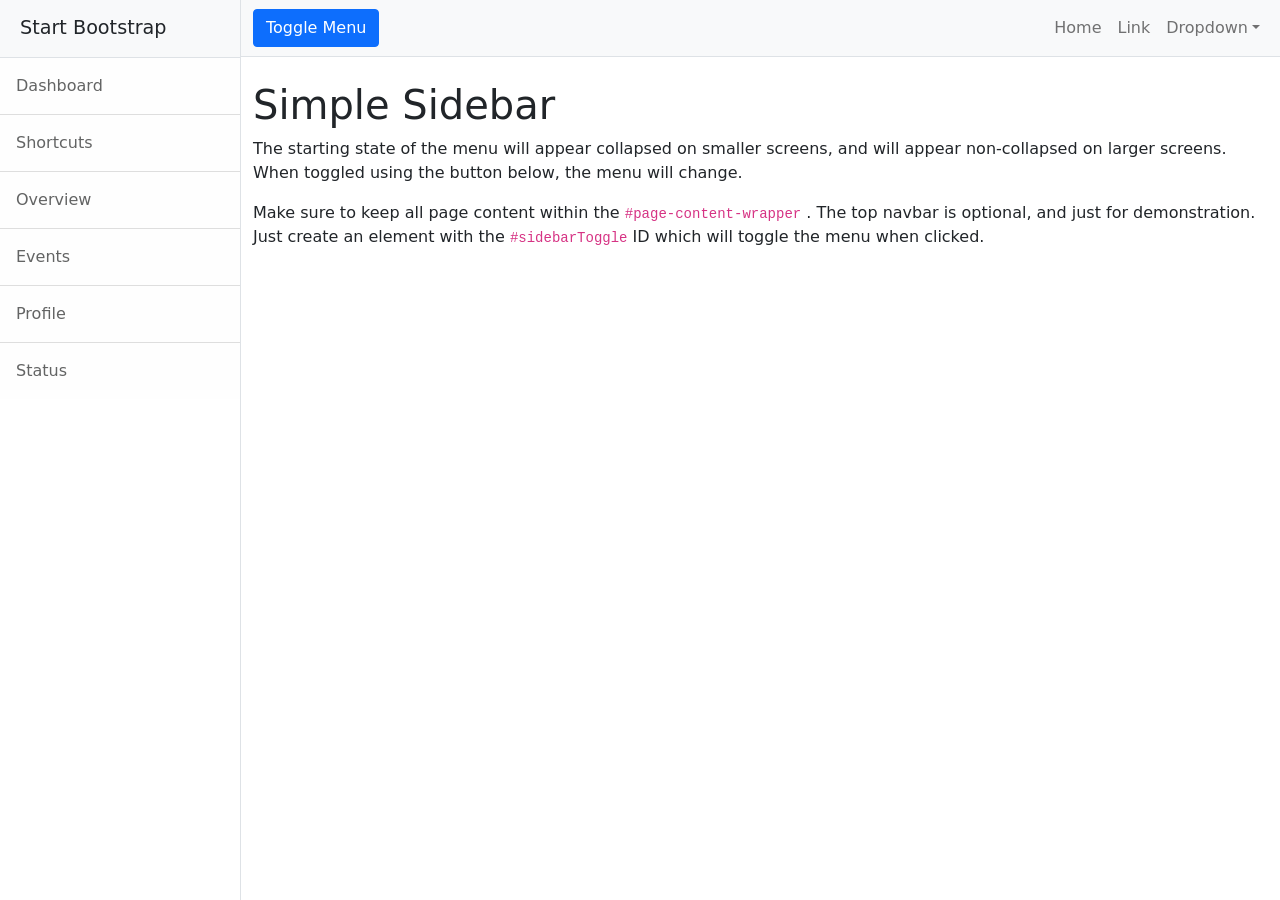
<file: src/main/resources/static/index.html>
<!DOCTYPE html>
<html lang="en">
    <head>
        <meta charset="utf-8" />
        <meta name="viewport" content="width=device-width, initial-scale=1, shrink-to-fit=no" />
        <meta name="description" content="" />
        <meta name="author" content="" />
        <title>Simple Sidebar - Start Bootstrap Template</title>
        <!-- Favicon-->
        <link rel="icon" type="image/x-icon" href="assets/favicon.ico" />
        <!-- Core theme CSS (includes Bootstrap)-->
        <link href="css/styles.css" rel="stylesheet" />
    </head>
    <body>
        <div class="d-flex" id="wrapper">
            <!-- Sidebar-->
            <div class="border-end bg-white" id="sidebar-wrapper">
                <div class="sidebar-heading border-bottom bg-light">Start Bootstrap</div>
                <div class="list-group list-group-flush">
                    <a class="list-group-item list-group-item-action list-group-item-light p-3" href="#!">Dashboard</a>
                    <a class="list-group-item list-group-item-action list-group-item-light p-3" href="#!">Shortcuts</a>
                    <a class="list-group-item list-group-item-action list-group-item-light p-3" href="#!">Overview</a>
                    <a class="list-group-item list-group-item-action list-group-item-light p-3" href="#!">Events</a>
                    <a class="list-group-item list-group-item-action list-group-item-light p-3" href="#!">Profile</a>
                    <a class="list-group-item list-group-item-action list-group-item-light p-3" href="#!">Status</a>
                </div>
            </div>
            <!-- Page content wrapper-->
            <div id="page-content-wrapper">
                <!-- Top navigation-->
                <nav class="navbar navbar-expand-lg navbar-light bg-light border-bottom">
                    <div class="container-fluid">
                        <button class="btn btn-primary" id="sidebarToggle">Toggle Menu</button>
                        <button class="navbar-toggler" type="button" data-bs-toggle="collapse" data-bs-target="#navbarSupportedContent" aria-controls="navbarSupportedContent" aria-expanded="false" aria-label="Toggle navigation"><span class="navbar-toggler-icon"></span></button>
                        <div class="collapse navbar-collapse" id="navbarSupportedContent">
                            <ul class="navbar-nav ms-auto mt-2 mt-lg-0">
                                <li class="nav-item active"><a class="nav-link" href="#!">Home</a></li>
                                <li class="nav-item"><a class="nav-link" href="#!">Link</a></li>
                                <li class="nav-item dropdown">
                                    <a class="nav-link dropdown-toggle" id="navbarDropdown" href="#" role="button" data-bs-toggle="dropdown" aria-haspopup="true" aria-expanded="false">Dropdown</a>
                                    <div class="dropdown-menu dropdown-menu-end" aria-labelledby="navbarDropdown">
                                        <a class="dropdown-item" href="#!">Action</a>
                                        <a class="dropdown-item" href="#!">Another action</a>
                                        <div class="dropdown-divider"></div>
                                        <a class="dropdown-item" href="#!">Something else here</a>
                                    </div>
                                </li>
                            </ul>
                        </div>
                    </div>
                </nav>
                <!-- Page content-->
                <div class="container-fluid">
                    <h1 class="mt-4">Simple Sidebar</h1>
                    <p>The starting state of the menu will appear collapsed on smaller screens, and will appear non-collapsed on larger screens. When toggled using the button below, the menu will change.</p>
                    <p>
                        Make sure to keep all page content within the
                        <code>#page-content-wrapper</code>
                        . The top navbar is optional, and just for demonstration. Just create an element with the
                        <code>#sidebarToggle</code>
                        ID which will toggle the menu when clicked.
                    </p>
                </div>
            </div>
        </div>
        <!-- Bootstrap core JS-->
        <script src="https://cdn.jsdelivr.net/npm/bootstrap@5.1.1/dist/js/bootstrap.bundle.min.js"></script>
        <!-- Core theme JS-->
        <script src="js/scripts.js"></script>
    </body>
</html>
</file>
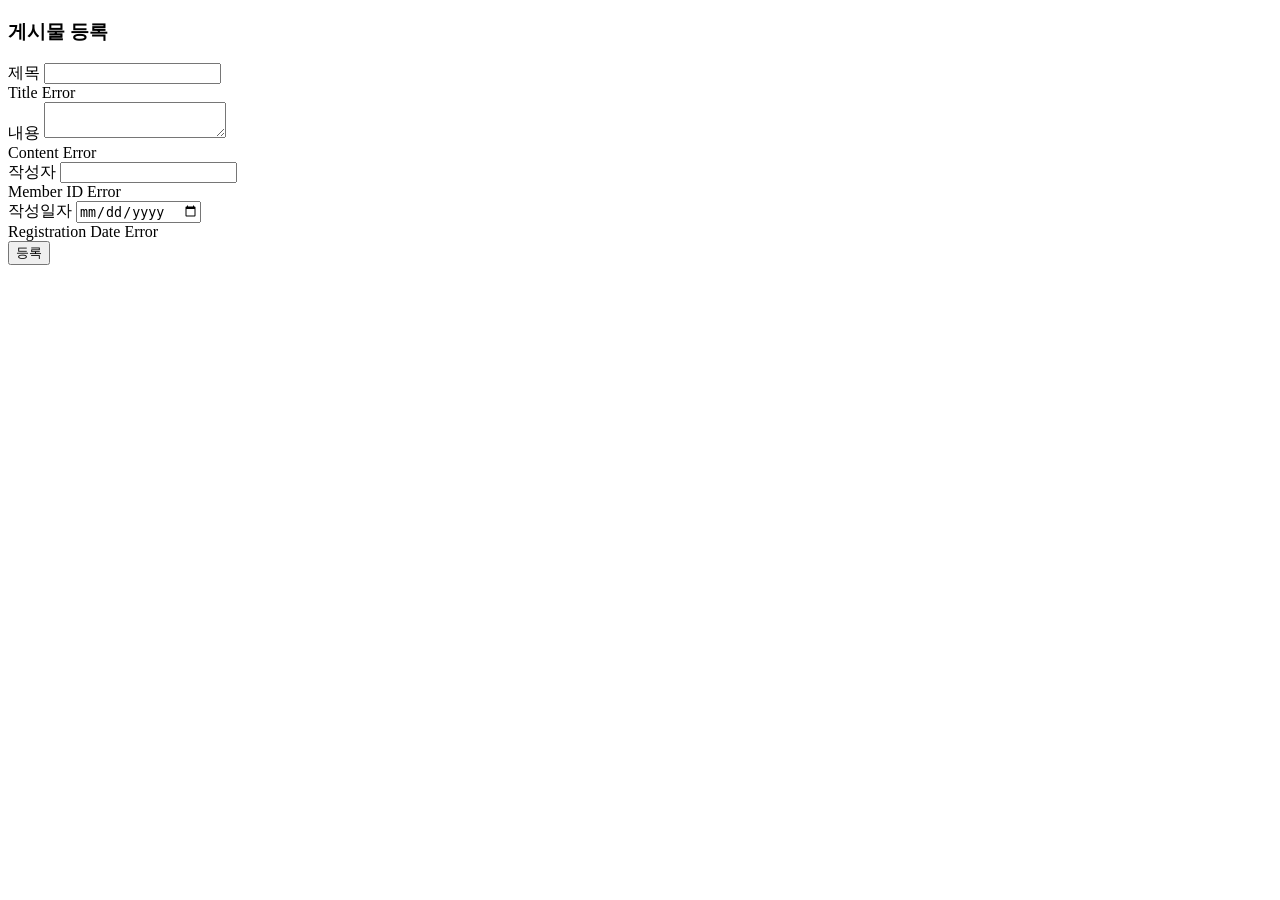
<file: src/main/resources/templates/board/boardCreate.html>
<!DOCTYPE html>
<html xmlns:th="http://www.thymeleaf.org"
      xmlns:layout="http://www.ultraq.net.nz/thymeleaf/layout"
      layout:decorate="~{layout/layout.html}">

<head>
    <title layout:fragment="title">게시물 목록</title>
</head>

<div layout:fragment="content">
    <div class="container">
        <h3 layout:fragment="body-title">게시물 등록</h3>
        <div class="mt-5">
            <form th:action="@{/board/create.do}" th:object="${boardDto}" method="post">
                <div class="form-group">
                    <label for="title">제목</label>
                    <input type="text" id="title" th:field="*{title}" class="form-control" />
                    <div th:if="${#fields.hasErrors('title')}" th:errors="*{title}" class="text-danger">Title Error</div>
                </div>
                <div class="form-group">
                    <label for="content">내용</label>
                    <textarea id="content" th:field="*{content}" class="form-control"></textarea>
                    <div th:if="${#fields.hasErrors('content')}" th:errors="*{content}" class="text-danger">Content Error</div>
                </div>
                <div class="form-group">
                    <label for="memberId">작성자</label>
                    <input type="text" id="memberId" th:field="*{memberId}" class="form-control" />
                    <div th:if="${#fields.hasErrors('memberId')}" th:errors="*{memberId}" class="text-danger">Member ID Error</div>
                </div>
                <div class="form-group">
                    <label for="regDate">작성일자</label>
                    <input type="date" id="regDate" th:field="*{regDate}" class="form-control" />
                    <div th:if="${#fields.hasErrors('regDate')}" th:errors="*{regDate}" class="text-danger">Registration Date Error</div>
                </div>
                <button type="submit" class="btn btn-primary">등록</button>
            </form>
        </div>
    </div>
</div>
<!-- 부트스트랩 JS 및 jQuery 추가 -->
<script src="https://code.jquery.com/jquery-3.5.1.slim.min.js"></script>
<script src="https://cdn.jsdelivr.net/npm/@popperjs/core@2.9.2/dist/umd/popper.min.js"></script>
<script src="https://stackpath.bootstrapcdn.com/bootstrap/4.5.2/js/bootstrap.min.js"></script>
</file>
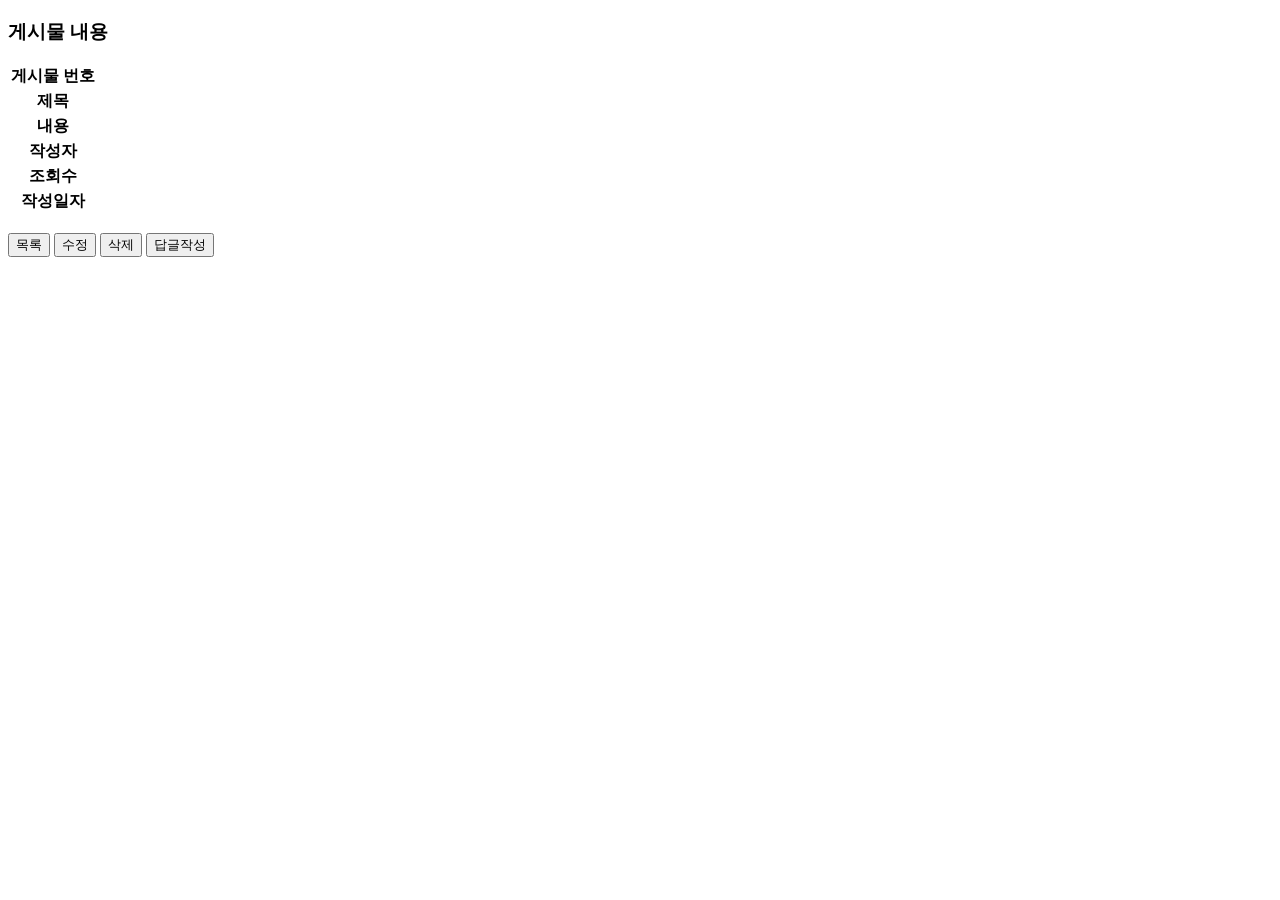
<file: src/main/resources/templates/board/boardDetail.html>
<!DOCTYPE html>
<html xmlns:th="http://www.thymeleaf.org"
      xmlns:layout="http://www.ultraq.net.nz/thymeleaf/layout"
      layout:decorate="~{layout/layout.html}">

<head>
    <title layout:fragment="title">게시물 내용</title>
</head>

<div layout:fragment="content">

    <div class="container">
        <h3 layout:fragment="body-title">게시물 내용</h3>
        <div class="mt-5">
            <table class="table table-striped">
                <tbody>
                <tr>
                    <th scope="row">게시물 번호</th>
                    <td th:text="${boardVo.bno}"></td>
                </tr>
                <tr>
                    <th scope="row">제목</th>
                    <td th:text="${boardVo.title}"></td>
                </tr>
                <tr>
                    <th scope="row">내용</th>
                    <td th:text="${boardVo.content}"></td>
                </tr>
                <tr>
                    <th scope="row">작성자</th>
                    <td th:text="${boardVo.memberId}"></td>
                </tr>
                <tr>
                    <th scope="row">조회수</th>
                    <td th:text="${boardVo.hitNo}"></td>
                </tr>
                <tr>
                    <th scope="row">작성일자</th>
                    <td th:text="${#dates.format(boardVo.regDate, 'yyyy-MM-dd HH:mm:ss')}"></td>
                </tr>
                </tbody>
            </table>
            <br>
            <div class="button-container">
                <button id="listButton" type="button" class="btn btn-primary">목록</button>
                <button id="updateButton" type="button" class="btn btn-success">수정</button>
                <form id="deleteForm" th:action="@{/board/delete.do/{bno}(bno=${boardVo.bno})}" method="post" style="display: inline;">
                    <input type="hidden" name="_method" value="delete"/>
                    <input type="submit" class="btn btn-warning" value="삭제" onclick="return confirm('정말 삭제하시겠습니까?');">
                </form>
                <button id="replyButton" type="button" class="btn btn-info">답글작성</button>
            </div>
        </div>
    </div>
</div>

<script layout:fragment="script" th:inline="javascript">
    $(document).ready(function() {
        var boardVo = /*[[ ${boardVo ?: 'null'} ]]*/ null;  // 엘비스 연산자
        console.log("boardVo 번호:", boardVo); // 자바스크립트 최상위 레벨에서 출력

        var bno = boardVo ? boardVo.bno : null; // boardVo의 속성값 출력
        console.log("게시물 번호:", bno); // 자바스크립트 최상위 레벨에서 출력

        var listUrl = /*[[@{/board/list.do}]]*/ 'placeholder';
        var updateUrl = /*[[@{/board/update.do/{bno}(bno=${boardVo.bno})}]]*/ 'placeholder';
        var replyUrl = /*[[@{/reply.do(bno=${boardVo.bno})}]]*/ 'placeholder';

        // 경로 출력 확인
        console.log("listUrl:", listUrl);
        console.log("updateUrl:", updateUrl);
        console.log("replyUrl:", replyUrl);

        $("#listButton").click(function() {
            window.location.href = listUrl;
        });

        $("#updateButton").click(function() {
            window.location.href = updateUrl;
        });

        $("#replyButton").click(function() {
            window.location.href = replyUrl;
        });
    });
</script>
</html>
</file>
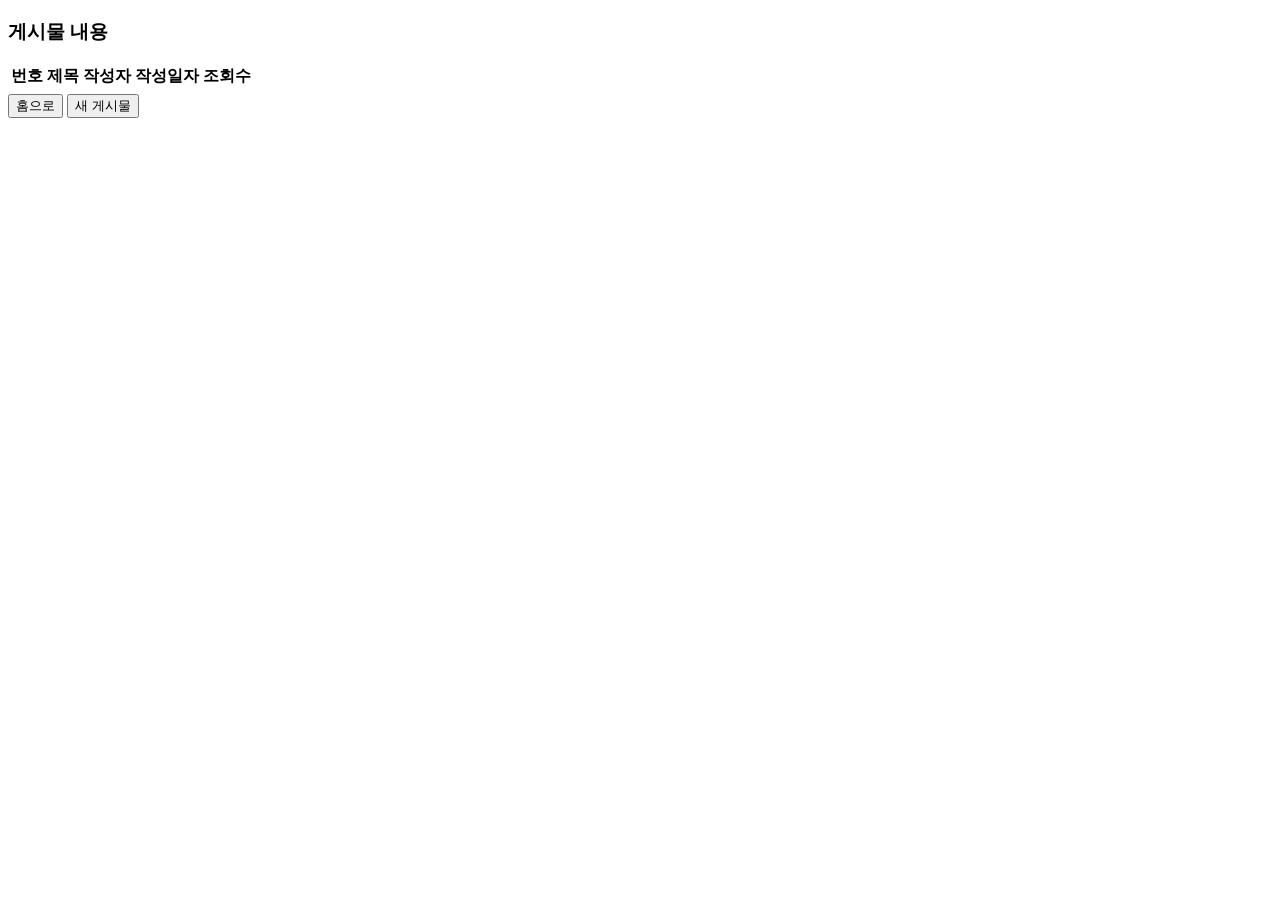
<file: src/main/resources/templates/board/boardList.html>
<!DOCTYPE html>
<html xmlns:th="http://www.thymeleaf.org"
      xmlns:layout="http://www.ultraq.net.nz/thymeleaf/layout"
      layout:decorate="~{layout/layout.html}">

<head>
    <!-- 타이틀(브라우저 탭부분) -->
    <title layout:fragment="title">게시물 목록</title>
</head>

<!-- boardList 만의 고유 컨텐트 부분 -->
<div layout:fragment="content">
    <div class="container">
        <!-- 게시물 목록 타이틀 -->
        <h3 layout:fragment="body-title">게시물 내용</h3>
        <div class="mt-5">
            <table class="table table-striped">
                <thead>
                <tr>
                    <th scope="col">번호</th>
                    <th scope="col">제목</th>
                    <th scope="col">작성자</th>
                    <th scope="col">작성일자</th>
                    <th scope="col">조회수</th>
                </tr>
                </thead>
                <tbody>
                <tr th:each="boardVo : ${boardList}">
                    <td th:text="${boardVo.bno}"></td>
                    <td>
                        <a th:href="@{/board/detail.do/{bno}(bno=${boardVo.bno})}" th:text="${boardVo.title}"></a>
                    </td>
                    <td th:text="${boardVo.memberId}"></td>
                    <td th:text="${#dates.format(boardVo.regDate, 'yyyy-MM-dd HH:mm:ss')}"></td>
                    <td th:text="${boardVo.hitNo}"></td>
                </tr>
                </tbody>
            </table>
            <div class="button-container">
                <button id="homeButton" type="button" class="btn btn-primary">홈으로</button>
                <button id="newPostButton" type="button" class="btn btn-success">새 게시물</button>
            </div>
        </div>
    </div>
</div>

<!-- 부트스트랩 JS 및 jQuery 추가 -->
<script src="https://code.jquery.com/jquery-3.5.1.slim.min.js"></script>
<script src="https://cdn.jsdelivr.net/npm/@popperjs/core@2.9.2/dist/umd/popper.min.js"></script>
<script src="https://stackpath.bootstrapcdn.com/bootstrap/4.5.2/js/bootstrap.min.js"></script>

<script layout:fragment="script" th:inline="javascript">
    var boardList = /*[[ ${boardList ?: 'null'} ]]*/ null;  // 엘비스 연산자
    console.log("boardList:", boardList); // 자바스크립트 최상위 레벨에서 출력

    $(document).ready(function() {
        $("#homeButton").click(function() {
            window.location.href = /*[[@{/board/list.do}]]*/ 'placeholder';
        });

        $("#newPostButton").click(function() {
            window.location.href = /*[[@{/board/create.do}]]*/ 'placeholder';
        });
    });
</script>
</html>
</file>
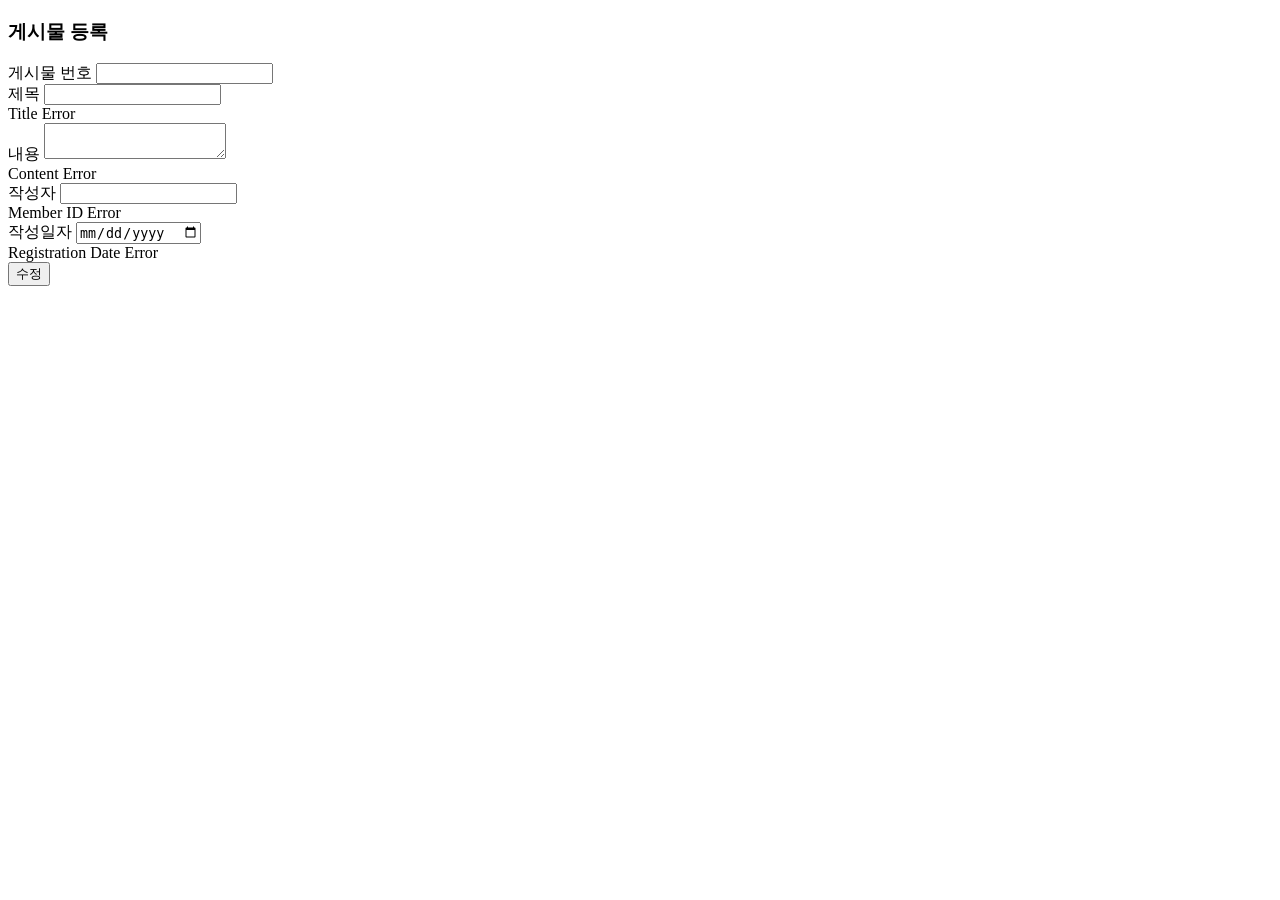
<file: src/main/resources/templates/board/boardUpdate.html>
<!DOCTYPE html>
<html xmlns:th="http://www.thymeleaf.org"
      xmlns:layout="http://www.ultraq.net.nz/thymeleaf/layout"
      layout:decorate="~{layout/layout.html}">

<head>
    <title layout:fragment="title">게시물 목록</title>
</head>

<div layout:fragment="content">
    <div class="container">
        <h3 layout:fragment="body-title">게시물 등록</h3>
        <div class="mt-5">
            <form th:action="@{/board/update.do/{bno}(bno=${boardDto.bno})}" th:object="${boardDto}" method="post">
                <div class="form-group">
                    <label for="bno">게시물 번호</label>
                    <input type="text" id="bno" th:field="*{bno}" class="form-control" readonly/>
                </div>
                <div class="form-group">
                    <label for="title">제목</label>
                    <input type="text" id="title" th:field="*{title}" class="form-control" />
                    <div th:if="${#fields.hasErrors('title')}" th:errors="*{title}" class="text-danger">Title Error</div>
                </div>
                <div class="form-group">
                    <label for="content">내용</label>
                    <textarea id="content" th:field="*{content}" class="form-control"></textarea>
                    <div th:if="${#fields.hasErrors('content')}" th:errors="*{content}" class="text-danger">Content Error</div>
                </div>
                <div class="form-group">
                    <label for="memberId">작성자</label>
                    <input type="text" id="memberId" th:field="*{memberId}" class="form-control" />
                    <div th:if="${#fields.hasErrors('memberId')}" th:errors="*{memberId}" class="text-danger">Member ID Error</div>
                </div>
                <div class="form-group">
                    <label for="regDate">작성일자</label>
                    <input type="date" id="regDate" th:field="*{regDate}" class="form-control" />
                    <div th:if="${#fields.hasErrors('regDate')}" th:errors="*{regDate}" class="text-danger">Registration Date Error</div>
                </div>
                <button type="submit" class="btn btn-primary">수정</button>
            </form>
        </div>
    </div>
</div>
<!-- 부트스트랩 JS 및 jQuery 추가 -->
<script src="https://code.jquery.com/jquery-3.5.1.slim.min.js"></script>
<script src="https://cdn.jsdelivr.net/npm/@popperjs/core@2.9.2/dist/umd/popper.min.js"></script>
<script src="https://stackpath.bootstrapcdn.com/bootstrap/4.5.2/js/bootstrap.min.js"></script>
</file>
